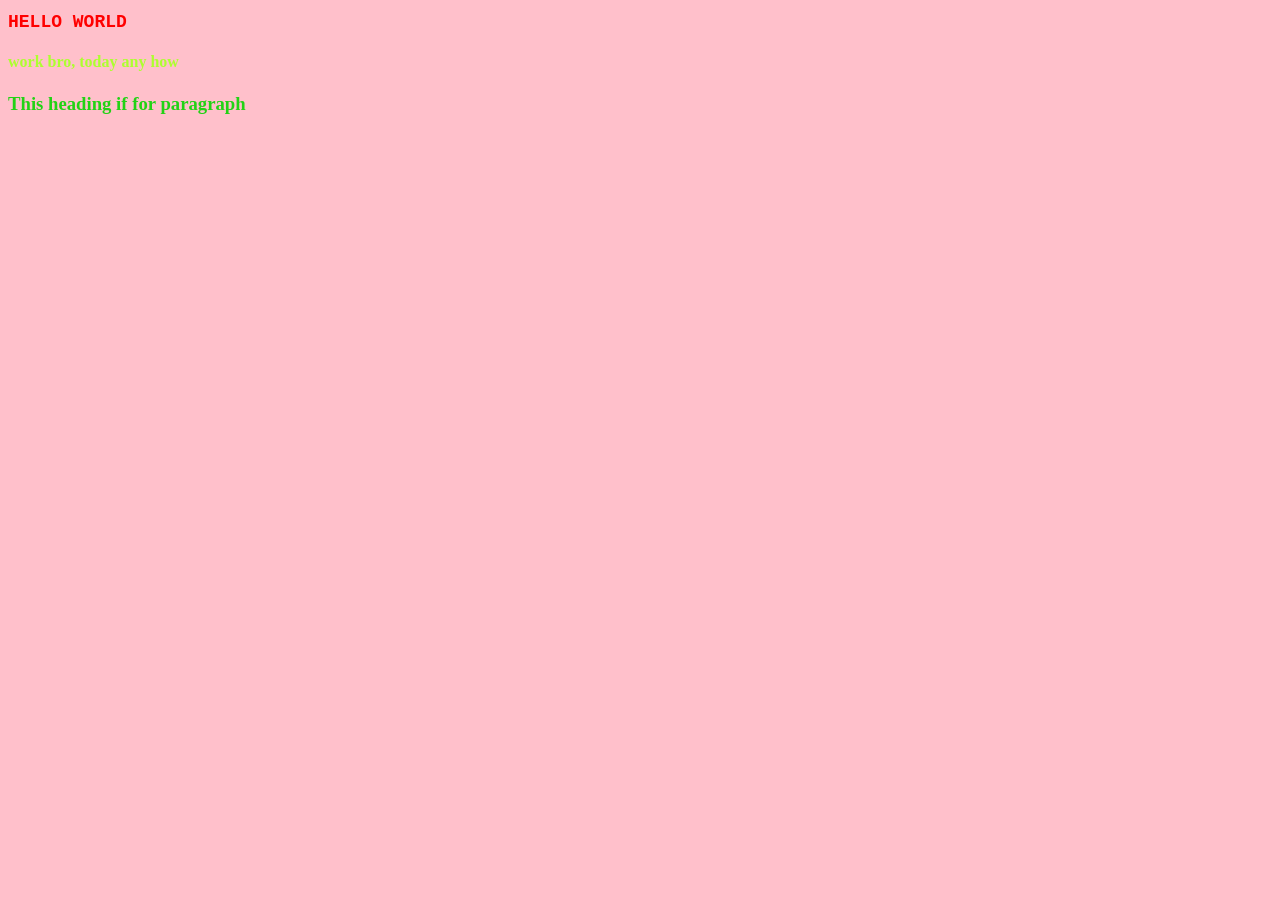
<file: 27nov2026/index.html>
<!DOCTYPE html>
<html lang="en">
<head>
    <meta charset="UTF-8">
    <meta name="viewport" content="width=device-width, initial-scale=1.0">
    <title>Document</title>
    <link rel="stylesheet" href="style.css">
    
</head>

<body>
    <h1>HELLO WORLD</h1>
    <h4 class="h2">
        work bro, today any how
    </h4>
    <h3 id="para">This heading if for paragraph</h3>
    <script src="script.js">

        prompt("name?")
    </script>
</body>
</html>
</file>
<file: 27nov2026/style.css>
h1{
    color:red;
    
    font-size:large;
    font-family: 'Courier New', Courier, monospace;
}
*{
    background-color: pink;
}
.h2{
    color:greenyellow;
}
#para{
    color:rgb(34, 210, 21);
}
</file>
